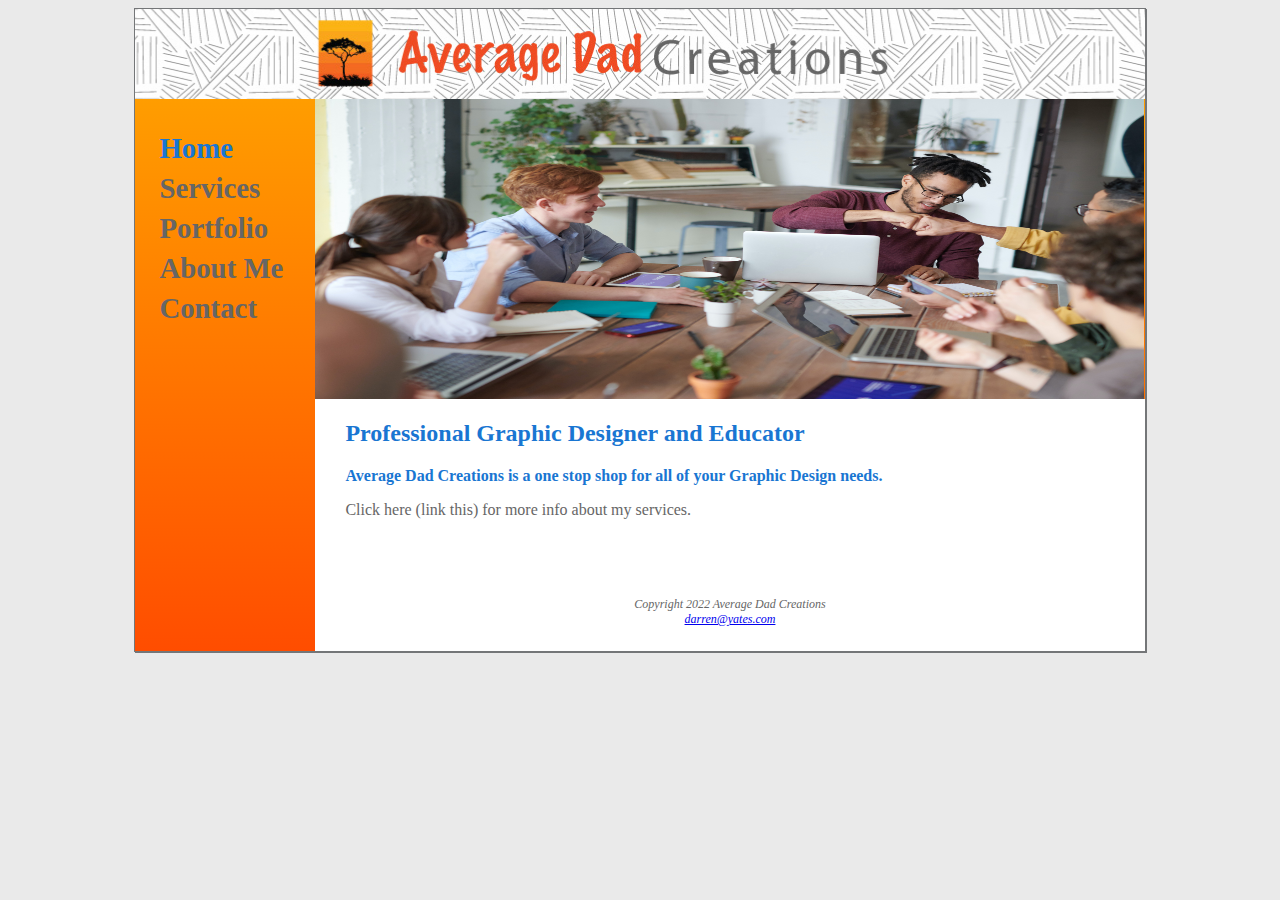
<file: index.html>
<!DOCTYPE html>
<html lang="en">
    <head>	
                <title>Average Dad Creations :: Home</title>
                <meta charset="utf-8">
                <meta name="viewport" content="width=device-width, initial-scale=1.0">
                <link rel="icon" href="ADC_Favicon.png" type="image/x-icon">
                <link href="https://cdn.jsdelivr.net/npm/bootstrap@5.3.1/dist/css/bootstrap.min.css" rel="stylesheet" integrity="sha384-4bw+/aepP/YC94hEpVNVgiZdgIC5+VKNBQNGCHeKRQN+PtmoHDEXuppvnDJzQIu9" crossorigin="anonymous">
                <link rel="stylesheet" href="average.css">
    </head>
        <body>
            <div id="wrapper">
                <header>
                    <h1>
                       <br>
                    </h1>
                </header>
                    <nav>
                            <ul class="nav nav-underline">
                                <li class="nav-item">
                                  <a class="nav-link active" aria-current="page" href="index.html">Home</a>
                                </li>
                                <li class="nav-item">
                                    <a class="nav-link" aria-current="page" href="services.html">Services</a>
                                </li>
                                <li class="nav-item">
                                    <a class="nav-link" aria-current="page" href="portfolio.html">Portfolio</a>
                                </li>
                                <li class="nav-item">
                                    <a class="nav-link" aria-current="page" href="aboutme.html">About Me</a>
                                </li>
                                <li class="nav-item">
                                    <a class="nav-link" aria-current="page" href="contactme.html">Contact</a>
                                </li>
                              </ul>
                    </nav>
                    <div id="homehero"></div>
                        <main>
                                <h2>Professional Graphic Designer and Educator</h2> 
                                <span class="resort">Average Dad Creations is a one stop shop for all of your Graphic Design needs.</span>
                                <p>
                                    Click here (link this) for more info about my services.
                                </p>
                            <br>
                        </main>
                <footer>
                        Copyright 2022 Average Dad Creations
                        <br>
                        <a href="darren@yates.com">darren@yates.com</a>
                        <br>
                </footer>
            </div>
            <script src="https://cdn.jsdelivr.net/npm/bootstrap@5.3.1/dist/js/bootstrap.bundle.min.js" integrity="sha384-HwwvtgBNo3bZJJLYd8oVXjrBZt8cqVSpeBNS5n7C8IVInixGAoxmnlMuBnhbgrkm" crossorigin="anonymous"></script>
        </body> 
</html>
</file>
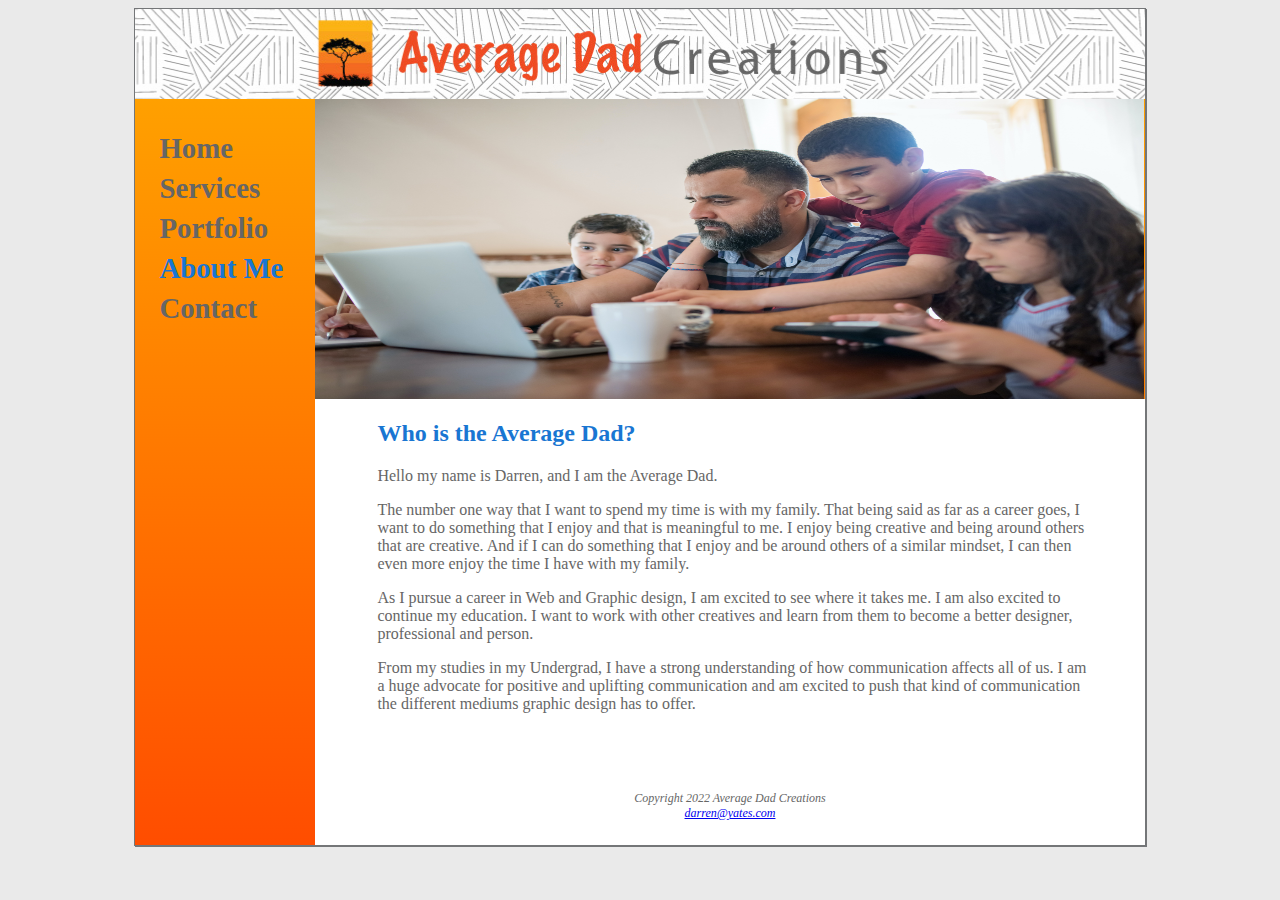
<file: aboutme.html>
<!DOCTYPE html>
<html lang="en">
    <head>	
                <title>Average Dad Creations :: About Me</title>
                <meta charset="utf-8">
                <meta name="viewport" content="width=device-width, initial-scale=1.0">
                <link rel="icon" href="ADC_Favicon.png" type="image/x-icon">
                <link href="https://cdn.jsdelivr.net/npm/bootstrap@5.3.1/dist/css/bootstrap.min.css" rel="stylesheet" integrity="sha384-4bw+/aepP/YC94hEpVNVgiZdgIC5+VKNBQNGCHeKRQN+PtmoHDEXuppvnDJzQIu9" crossorigin="anonymous">
                <link rel="stylesheet" href="average.css">
    </head>
        <body>
            <div id="wrapper">
                <header>
                    <h1>
                        <br>                    
                    </h1>
                </header>
                <nav>
                    <ul class="nav nav-underline">
                        <li class="nav-item">
                          <a class="nav-link" aria-current="page" href="index.html">Home</a>
                        </li>
                        <li class="nav-item">
                            <a class="nav-link" aria-current="page" href="services.html">Services</a>
                        </li>
                        <li class="nav-item">
                            <a class="nav-link" aria-current="page" href="portfolio.html">Portfolio</a>
                        </li>
                        <li class="nav-item">
                            <a class="nav-link active" aria-current="page" href="aboutme.html">About Me</a>
                        </li>
                        <li class="nav-item">
                            <a class="nav-link" aria-current="page" href="contactme.html">Contact</a>
                        </li>
                      </ul>
            </nav>
                    <div id="about"></div>
                    <main>
                            <span class="resort"></span>
                            <section>
                            <h2>Who is the Average Dad?</h2>
                            <p>
                                Hello my name is Darren, and I am the Average Dad.
                            </p>
                            <p>
                                The number one way that I want to spend my time is with my family. That being said as far as a career goes, I want to do something that I enjoy and that is meaningful to me. I enjoy being creative and being around others that are creative. And if I can do something that I enjoy and be around others of a similar mindset, I can then even more enjoy the time I have with my family.
                            </p>
                            <p>
                                As I pursue a career in Web and Graphic design, I am excited to see where it takes me. I am also excited to continue my education. I want to work with other creatives and learn from them to become a better designer, professional and person.
                            </p>
                            <p>
                                From my studies in my Undergrad, I have a strong understanding of how communication affects all of us. I am a huge advocate for positive and uplifting communication and am excited to push that kind of communication the different mediums graphic design has to offer.
                            </p>
                        <br>
                    </main>
            <footer>
                    Copyright 2022 Average Dad Creations
                    <br>
                    <a href="darren@yates.com">darren@yates.com</a>
                    <br>
            </footer>
        </div>
    </body> 
</html>
</file>
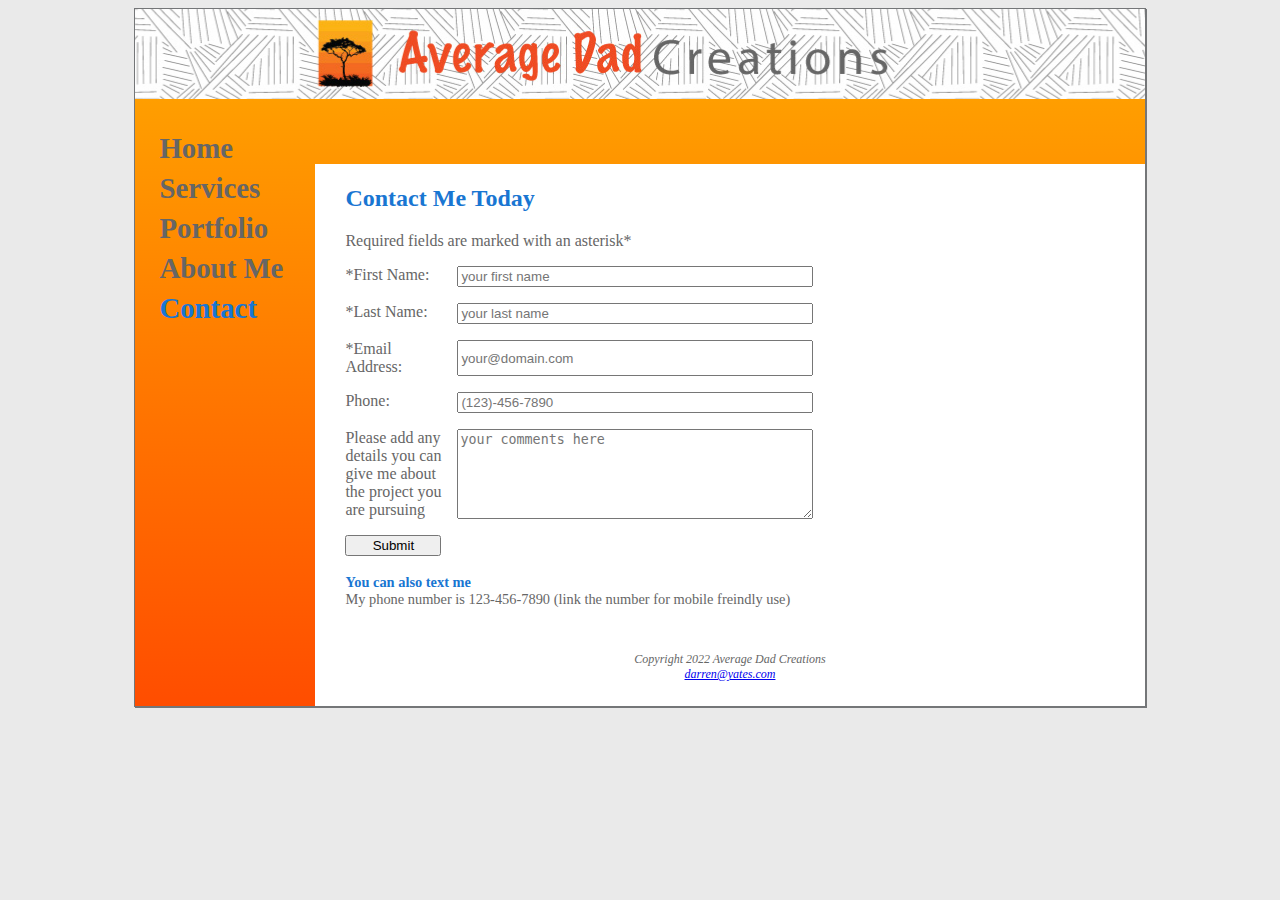
<file: contactme.html>
<!DOCTYPE html>
<html lang="en">
    <head>	
                <title>Average Dad Creations :: Contact Me</title>
                <meta charset="utf-8">
                <meta name="viewport" content="width=device-width, initial-scale=1.0">
                <link rel="icon" href="ADC_Favicon.png" type="image/x-icon">
                <link href="https://cdn.jsdelivr.net/npm/bootstrap@5.3.1/dist/css/bootstrap.min.css" rel="stylesheet" integrity="sha384-4bw+/aepP/YC94hEpVNVgiZdgIC5+VKNBQNGCHeKRQN+PtmoHDEXuppvnDJzQIu9" crossorigin="anonymous">
                <link rel="stylesheet" href="average.css">
        <body>
            <div id="wrapper">
                <header>
                    <h1>
                        <br>                    
                    </h1>
                </header>
                <nav>
                    <ul class="nav nav-underline">
                        <li class="nav-item">
                          <a class="nav-link" aria-current="page" href="index.html">Home</a>
                        </li>
                        <li class="nav-item">
                            <a class="nav-link" aria-current="page" href="services.html">Services</a>
                        </li>
                        <li class="nav-item">
                            <a class="nav-link" aria-current="page" href="portfolio.html">Portfolio</a>
                        </li>
                        <li class="nav-item">
                            <a class="nav-link" aria-current="page" href="aboutme.html">About Me</a>
                        </li>
                        <li class="nav-item">
                            <a class="nav-link active" aria-current="page" href="contactme.html">Contact</a>
                        </li>
                      </ul>
            </nav>
                    <main>
                        <h2>Contact Me Today</h2>
                        <p>Required fields are marked with an asterisk*</p>
                            <form method="post" action="https://webdevbasics.ent/scripts/demo.php"> 
                                    <label for="myfname">*First Name:</label>
                                    <input type="text" name="myfirstname" id="my first name" required="required" placeholder="your first name">
                                    <label for="mylname">*Last Name:</label>
                                    <input type="text" name="mylastname" id="my last name" required="required" placeholder="your last name">
                                    <label for="myemail">*Email Address:</label>
                                    <input type="email" name="myemail" id="myemail" required="required" placeholder="your@domain.com">
                                    <label for="myphone">Phone:</label>
                                    <input type="tel" name="myphone" id="myphone" placeholder="(123)-456-7890" maxlength="12">
                                    <label for="mycomments">Please add any details you can give me about the project you are pursuing</label>   
                                    <textarea name="mycomments" id="mycomments" rows="2" cols="30" required="required" placeholder="your comments here"></textarea>                            
                                    <input type="submit" value="Submit">
                            </form>
                            <br>
                    <div id="contact">
                        <span class="resort">You can also text me </span>
                        <br>
                        My phone number is 123-456-7890 (link the number for mobile freindly use)
                    </div>
                </main>
            <footer>
                    Copyright 2022 Average Dad Creations
                    <br>
                    <a href="darren@yates.com">darren@yates.com</a>
                    <br>
            </footer>
    </div>
</body> 
</html>
</file>
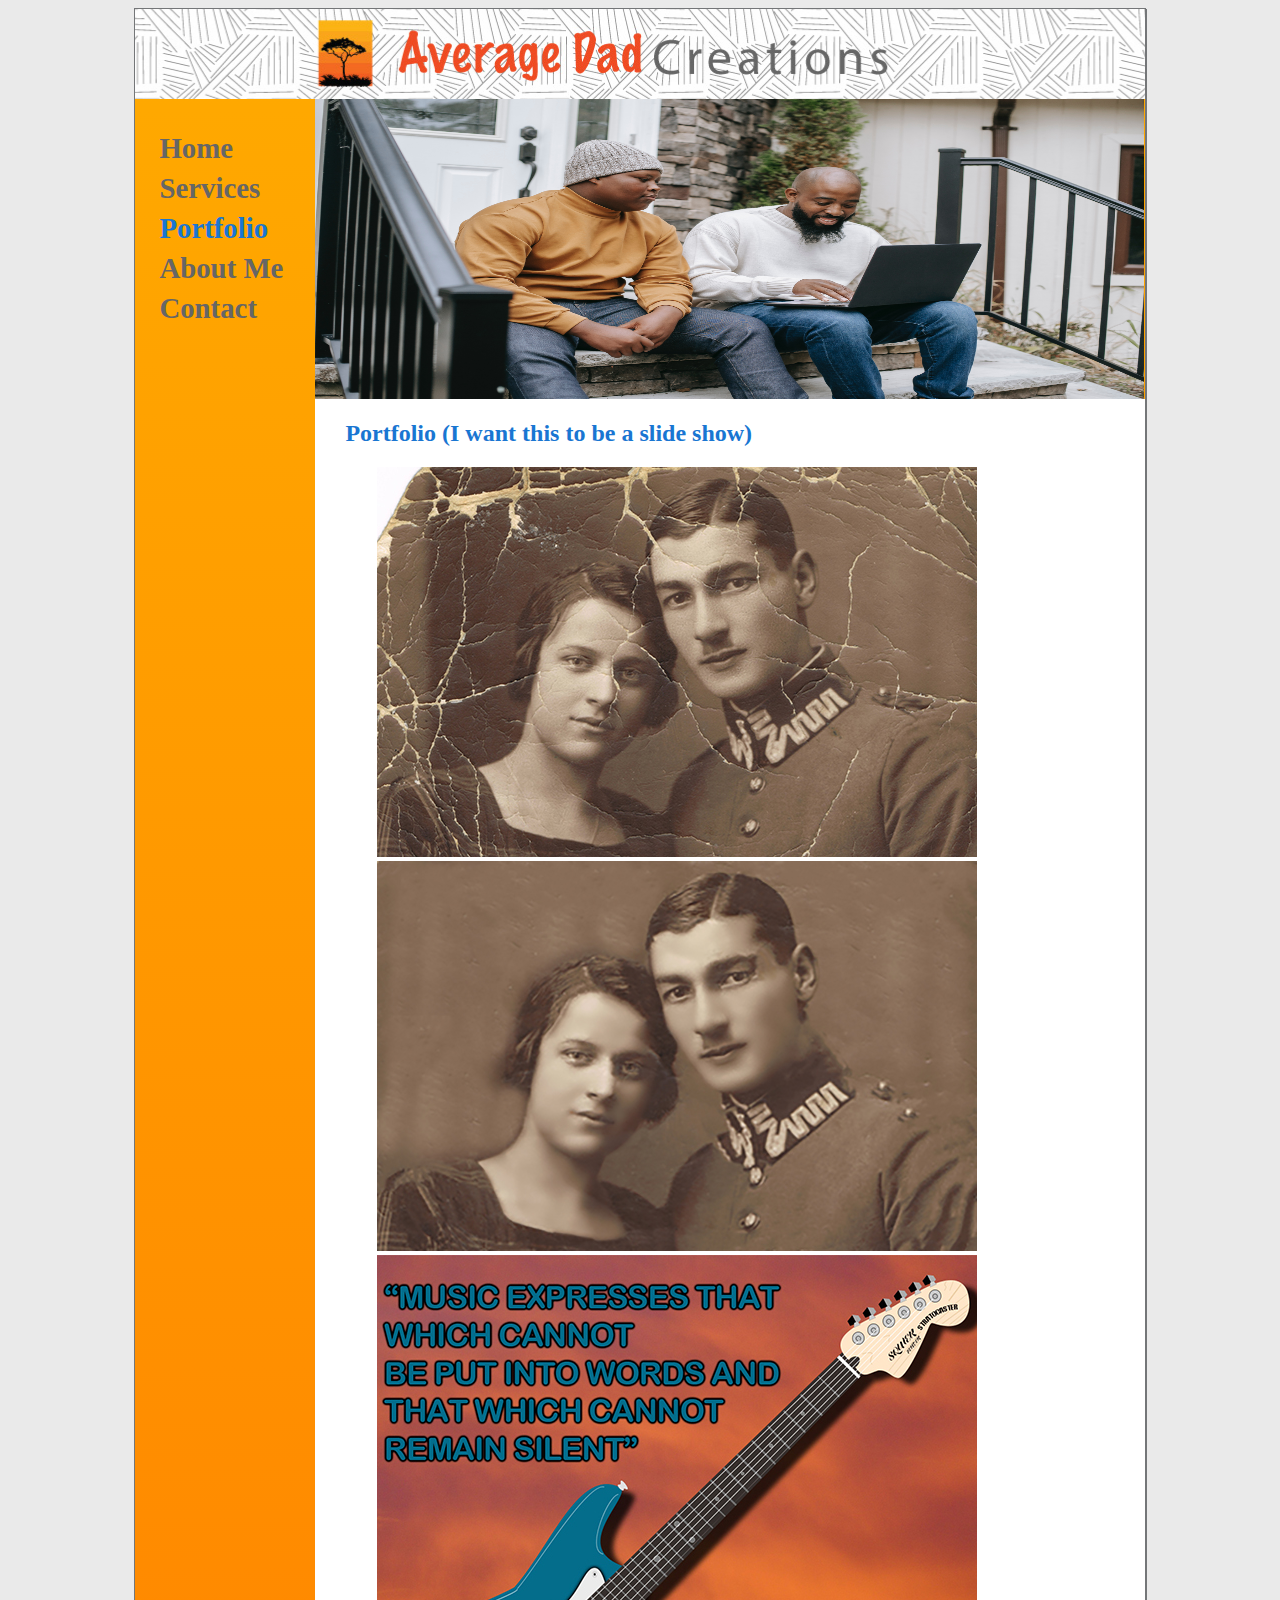
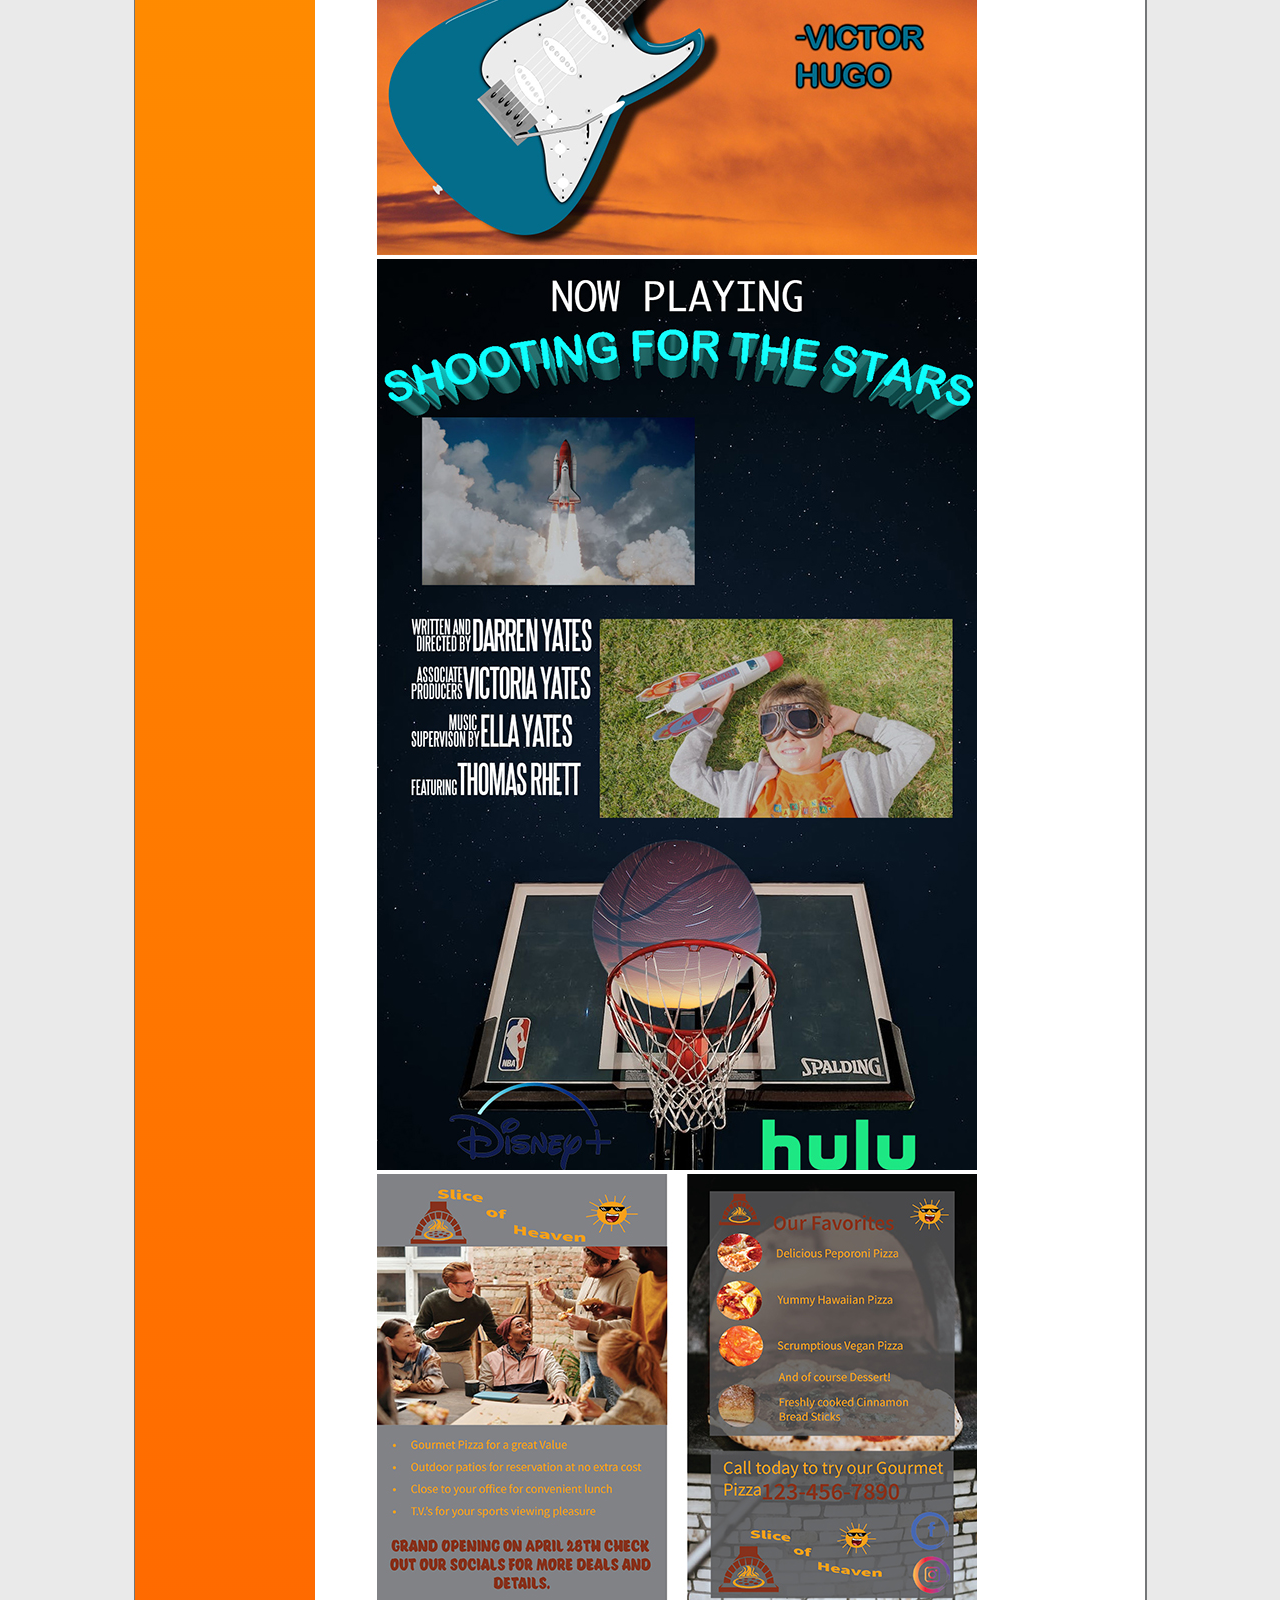
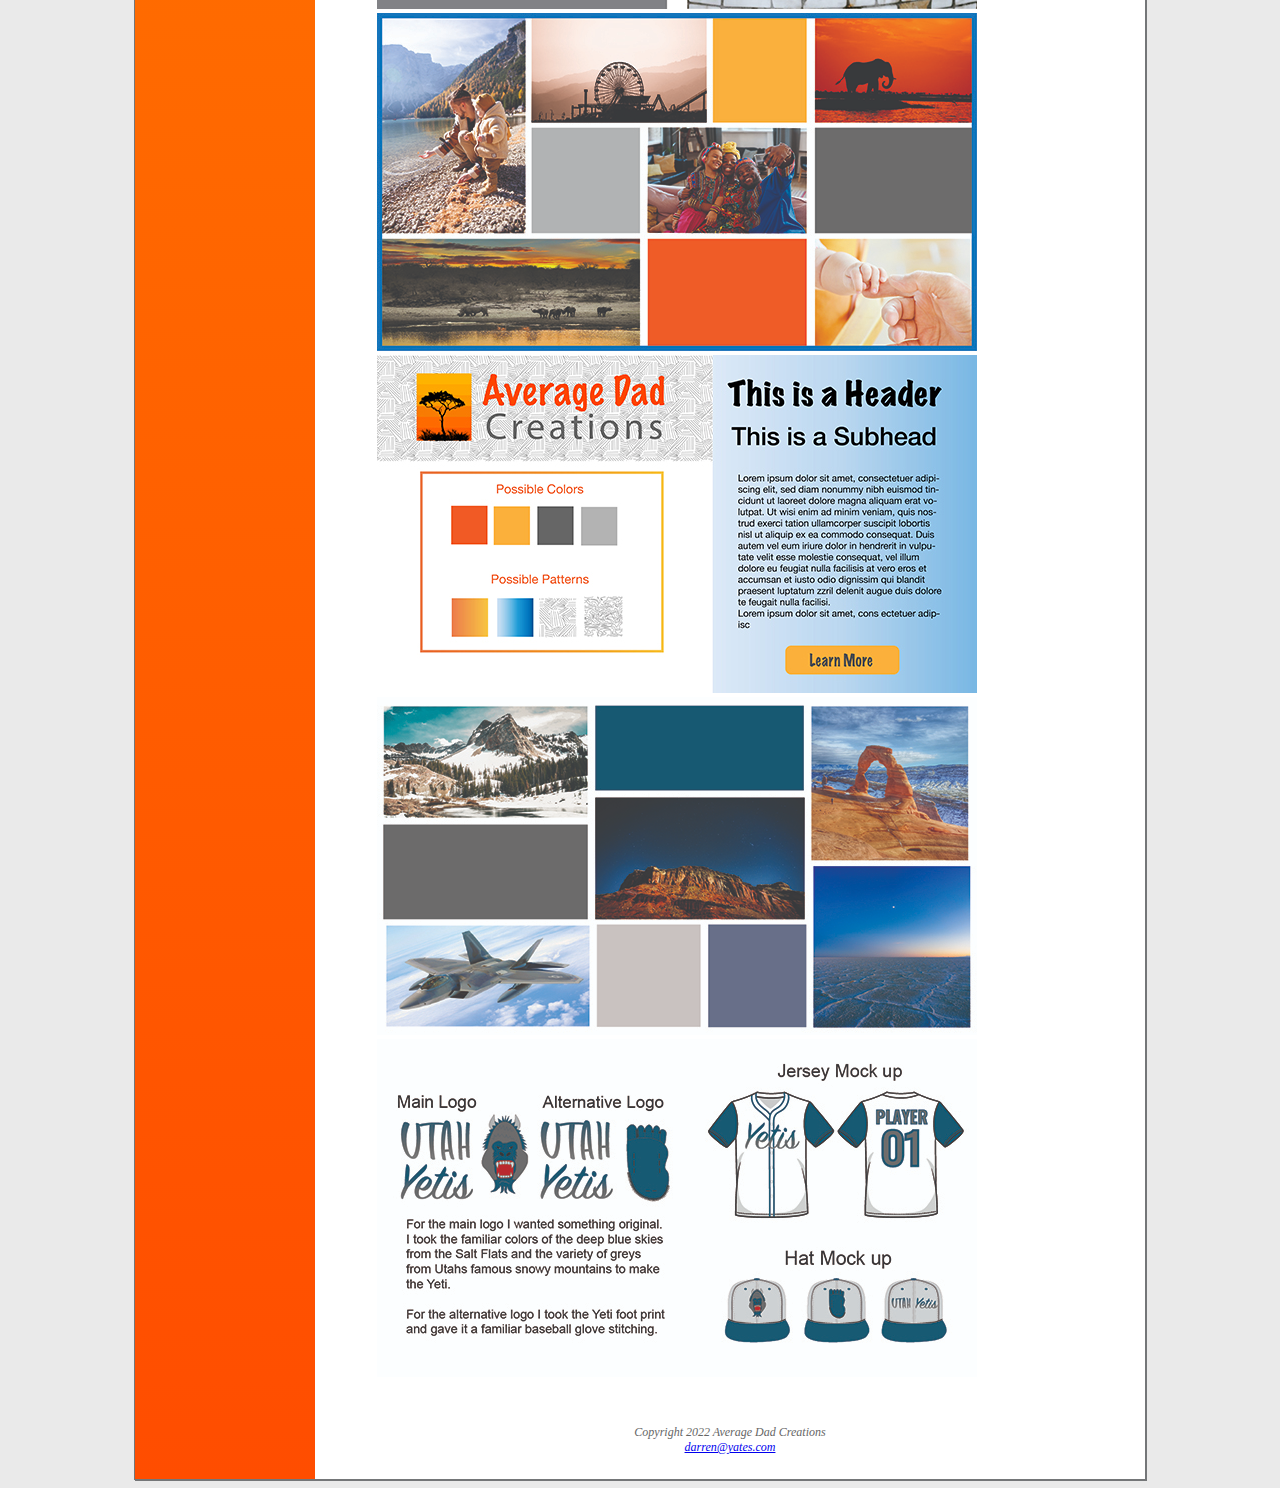
<file: portfolio.html>
<!DOCTYPE html>
<html lang="en">
    <head>	
                <title>Average Dad Creations :: Portfolio</title>
                <meta charset="utf-8">
                <meta name="viewport" content="width=device-width, initial-scale=1.0">
                <link rel="icon" href="ADC_Favicon.png" type="image/x-icon">
                <link href="https://cdn.jsdelivr.net/npm/bootstrap@5.3.1/dist/css/bootstrap.min.css" rel="stylesheet" integrity="sha384-4bw+/aepP/YC94hEpVNVgiZdgIC5+VKNBQNGCHeKRQN+PtmoHDEXuppvnDJzQIu9" crossorigin="anonymous">
                <link rel="stylesheet" href="average.css">
    </head>
        <body>
            <div id="wrapper">
                <header>
                    <h1>
                        <br>                    
                    </h1>
                </header>
                <nav>
                    <ul class="nav nav-underline">
                        <li class="nav-item">
                          <a class="nav-link" aria-current="page" href="index.html">Home</a>
                        </li>
                        <li class="nav-item">
                            <a class="nav-link" aria-current="page" href="services.html">Services</a>
                        </li>
                        <li class="nav-item">
                            <a class="nav-link active" aria-current="page" href="portfolio.html">Portfolio</a>
                        </li>
                        <li class="nav-item">
                            <a class="nav-link" aria-current="page" href="aboutme.html">About Me</a>
                        </li>
                        <li class="nav-item">
                            <a class="nav-link" aria-current="page" href="contactme.html">Contact</a>
                        </li>
                      </ul>
                </nav>
                    <div id="portf"></div>
            <main>
                <h2>Portfolio (I want this to be a slide show)</h2>
                        <section>
                            <div>
                            <img src="1before.jpg">
                            </div>
                            <div>
                            <img src="1after.jpg">
                            </div>
                            <div>
                            <img src="guitar.jpg">
                            </div>
                            <div>
                            <img src="movie.jpg">
                            </div>
                            <div>
                            <img src="slice.jpg">
                            </div>
                            <div>
                            <img src="style_adc2.jpg">
                            </div>
                            <div>
                            <img src="style_adc.jpg">
                            </div>
                            <div>
                            <img src="style_yeti.jpg">
                            </div>
                            <div>
                            <img src="style_yeti2.jpg">
                            </div>
                        </section>     
            </main>
                <footer>
                    Copyright 2022 Average Dad Creations
                    <br>
                    <a href="darren@yates.com">darren@yates.com</a>
                    <br>
                </footer>
        </div>
    </body>
</html>
</file>
<file: average.css>
* {
  -webkit-box-sizing: border-box;
          box-sizing: border-box;
}

header {
  background-image: url(adcbanner.jpg);
  background-position: center;
  background-repeat: no-repeat;
}

h1 {
  font-family: myriad pro;
  margin-top: 0;
  letter-spacing: 0.25em;
  padding-top: 0.5em;
  padding-bottom: 0.5em;
}

h2 {
  color: #1976D2;
  font-family: marker felt;
  text-decoration-color: cccccc;
  offset: 1px;
}

h3 {
  color: 33;
  font-family: myriad pro;
}

nav {
  -webkit-box-sizing: border-box;
          box-sizing: border-box;
  font-weight: bold;
  text-decoration: none;
  padding: 0em;
  font-size: 150%;
  text-align: center;
  font-family: marker felt;
  line-height: 40px;
}

nav li {
  border-bottom: 1px solid darkblue;
}

nav a {
  text-decoration: none;
}

nav a link {
  color: #B1B4B6;
}

nav a:visited {
  color: #747678;
}

nav a:hover {
  color: #1976D2;
}

nav ul {
  margin: 0;
  padding-left: 0;
  font-size: 1.2em;
}

body {
  background-color: #eaeaea;
  color: #666666;
  font-family: myriad pro;
}

main {
  background-color: white;
  padding-top: 1px;
  padding-right: 20px;
  padding-bottom: 20px;
  padding-left: 30px;
  overflow: auto;
  display: block;
}

main ul {
  list-style-image: url(marker.gif);
}

footer {
  background-color: white;
  font-size: 75%;
  font-style: italic;
  text-align: center;
  font-family: myriad pro;
  padding: 2em;
}

.resort {
  color: #1976D2;
  font-weight: bold;
}

#contact {
  font-size: 90%;
  border: 2em, white;
}

#contactme {
  font-size: 90%;
  border: 2em, white;
}

#wrapper {
  text-align: left;
  background-color: #90c7e3;
  background: -webkit-gradient(linear, left top, left bottom, from(#ffaa00), to(#ff4d00));
  background: linear-gradient(to bottom, #ffaa00, #ff4d00);
}

#homehero {
  background-image: url(work.jpg);
  height: 300px;
  background-size: 100% 100%;
  background-repeat: no-repeat;
}

#about {
  background-image: url(Family.jpg);
  height: 300px;
  background-size: 100% 100%;
  background-repeat: no-repeat;
}

#myservices {
  background-image: url(stairs.jpg);
  height: 300px;
  background-size: 100% 100%;
  background-repeat: no-repeat;
}

table {
  margin: auto;
  border: 2px solid #3399cc;
  border-collapse: collapse;
}

td, th {
  padding: 0.5em;
  border: 2px solid #3399cc;
  text-align: center;
}

.text {
  text-align: left;
}

tr:nth-of-type(odd) {
  background-color: #f5fafc;
}

#portf {
  background-image: url(dad.jpg);
  height: 300px;
  background-size: 100% 100%;
  background-repeat: no-repeat;
}

.nav-item a {
  text-decoration: none;
  color: inherit;
}

.nav-underline .nav-link.active {
  color: #1976D2;
}

@media (min-width: 600px) {
  nav ul {
    display: -webkit-box;
    display: -ms-flexbox;
    display: flex;
    -webkit-box-orient: horizontal;
    -webkit-box-direction: normal;
        -ms-flex-flow: row nowrap;
            flex-flow: row nowrap;
    -ms-flex-pack: distribute;
        justify-content: space-around;
    list-style-type: none;
  }
  nav li {
    border-bottom: none;
  }
  section {
    padding-left: 2em;
    padding-right: 2em;
  }
  .content main {
    display: -ms-grid;
    display: grid;
    -ms-grid-rows: auto;
    grid-template-rows: auto;
    -ms-grid-columns: 1fr 1fr 1fr;
    grid-template-columns: 1fr 1fr 1fr;
  }
  .content main > *:nth-child(1) {
    -ms-grid-row: 1;
    -ms-grid-column: 1;
  }
  .content main > *:nth-child(2) {
    -ms-grid-row: 1;
    -ms-grid-column: 2;
  }
  .content main > *:nth-child(3) {
    -ms-grid-row: 1;
    -ms-grid-column: 3;
  }
  h2 {
    -ms-grid-row: 1;
    -ms-grid-row-span: 1;
    grid-row: 1/2;
    -ms-grid-column: 1;
    -ms-grid-column-span: 4;
    grid-column: 1/5;
  }
  #special {
    grid-row: auto;
    -ms-grid-column: 1;
    -ms-grid-column-span: 4;
    grid-column: 1/5;
  }
  footer {
    grid-row: auto;
    -ms-grid-column: 1;
    -ms-grid-column-span: 4;
    grid-column: 1/5;
  }
  form {
    width: 60%;
    display: -ms-grid;
    display: grid;
    grid-gap: 1em;
    gap: 1em;
    -ms-grid-columns: 6em 1em 1fr;
    grid-template-columns: 6em 1fr;
    -ms-grid-rows: auto;
    grid-template-rows: auto;
  }
  form > *:nth-child(1) {
    -ms-grid-row: 1;
    -ms-grid-column: 1;
  }
  form > *:nth-child(2) {
    -ms-grid-row: 1;
    -ms-grid-column: 3;
  }
}
@media (min-width: 1024px) {
  nav {
    text-align: left;
    padding-left: 1em;
  }
  nav ul {
    list-style-type: none;
    -webkit-box-orient: vertical;
    -webkit-box-direction: normal;
        -ms-flex-direction: column;
            flex-direction: column;
    padding-top: 1em;
  }
  #wrapper {
    margin: auto;
    width: 80%;
    border: 1px solid #747678;
    -webkit-box-shadow: 1px 1px #747678;
            box-shadow: 1px 1px #747678;
    display: -ms-grid;
    display: grid;
    -ms-grid-columns: 180px auto;
    grid-template-columns: 180px auto;
    -ms-grid-rows: auto;
    grid-template-rows: auto;
  }
  #wrapper > *:nth-child(1) {
    -ms-grid-row: 1;
    -ms-grid-column: 1;
  }
  #wrapper > *:nth-child(2) {
    -ms-grid-row: 1;
    -ms-grid-column: 2;
  }
  header {
    -ms-grid-row: 1;
    -ms-grid-row-span: 1;
    grid-row: 1/2;
    -ms-grid-column: 1;
    -ms-grid-column-span: 2;
    grid-column: 1/3;
  }
  nav {
    -ms-grid-row: 2;
    -ms-grid-row-span: 3;
    grid-row: 2/5;
    -ms-grid-column: 1;
    -ms-grid-column-span: 1;
    grid-column: 1/2;
  }
  div {
    -ms-grid-row: 2;
    -ms-grid-row-span: 1;
    grid-row: 2/3;
    -ms-grid-column: 2;
    -ms-grid-column-span: 1;
    grid-column: 2/3;
  }
  main {
    -ms-grid-row: 3;
    -ms-grid-row-span: 1;
    grid-row: 3/4;
    -ms-grid-column: 2;
    -ms-grid-column-span: 1;
    grid-column: 2/3;
  }
  footer {
    -ms-grid-row: 4;
    -ms-grid-row-span: 1;
    grid-row: 4/5;
    -ms-grid-column: 2;
    -ms-grid-column-span: 1;
    grid-column: 2/3;
  }
}
</file>
